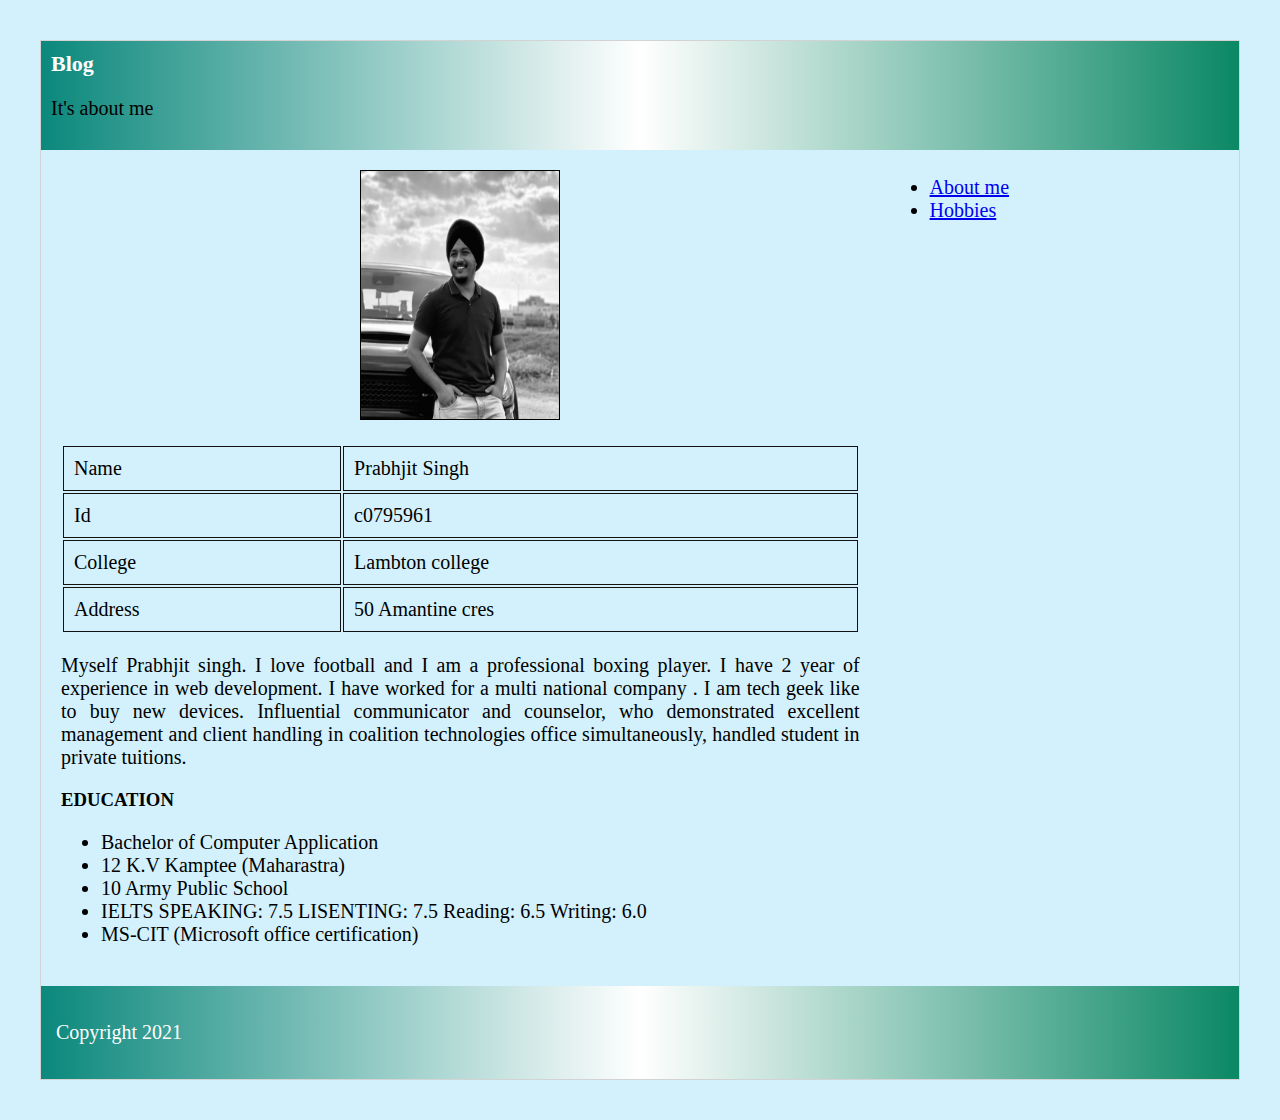
<file: index.html>
<!DOCTYPE html>
<html lang="en">

<head>
    <meta charset="UTF-8">
    <meta http-equiv="X-UA-Compatible" content="IE=edge">
    <meta name="viewport" content="width=device-width, initial-scale=1.0">
    <title>Blog</title>
    <link rel="stylesheet" href="main.css">
</head>

<body>
    <div class="maindiv">
        <header>
            <a href="index.html"> 
                <h1 class="sitetitle">Blog</h1>
            </a>
            <p>It's about me </p>
            <nav>  </nav>
        </header>
        <div class="mainsection">
            <section class="section">
                <div class="imgdiv">
                    <img src="pp.jpg" class="mainimg" alt="">
                </div>
                <div>
                    <table class="maintable">
                        <tr>
                            <td>Name</td>
                            <td>Prabhjit Singh</td>
                        </tr>
                        <tr>
                            <td>Id</td>
                            <td>c0795961</td>
                        </tr>
                        <tr>
                            <td>College</td>
                            <td>Lambton college</td>
                        </tr>
                        <tr>
                            <td>Address</td>
                            <td>50 Amantine cres</td>
                        </tr>
                    </table>
                </div>
                <div>
                    <p>
                        Myself Prabhjit singh. I love football and I am a professional boxing player. I have 2 year of experience in web development. I have worked for a multi national company . I am tech geek like to buy new devices. Influential communicator and counselor, who demonstrated excellent management and client handling in coalition technologies office simultaneously, handled student in private tuitions.
                     </p>
                    <h3>
                        EDUCATION
                    </h3>
                    <p>
					<ul>
						<li>Bachelor of Computer Application</li>
						<li>12 K.V Kamptee (Maharastra)</li>
						<li>10 Army Public School</li>
						<li>IELTS SPEAKING: 7.5   LISENTING:  7.5  Reading: 6.5   Writing: 6.0</li>
						<li>MS-CIT (Microsoft office certification)</li>							
					</ul>
                    </p>
                </div>
            </section>
            <aside>
               
                <ul>

                    <li><a href="aboutme.html">About me</a></li>
                    <li><a href="Hobbies.html">Hobbies</a></li>
                </ul>
            </aside>
        </div>

        <div class="footer">
            <footer>
                <p>Copyright 2021 </p>
            </footer>
        </div>
    </div>
</body>

</html>
</file>
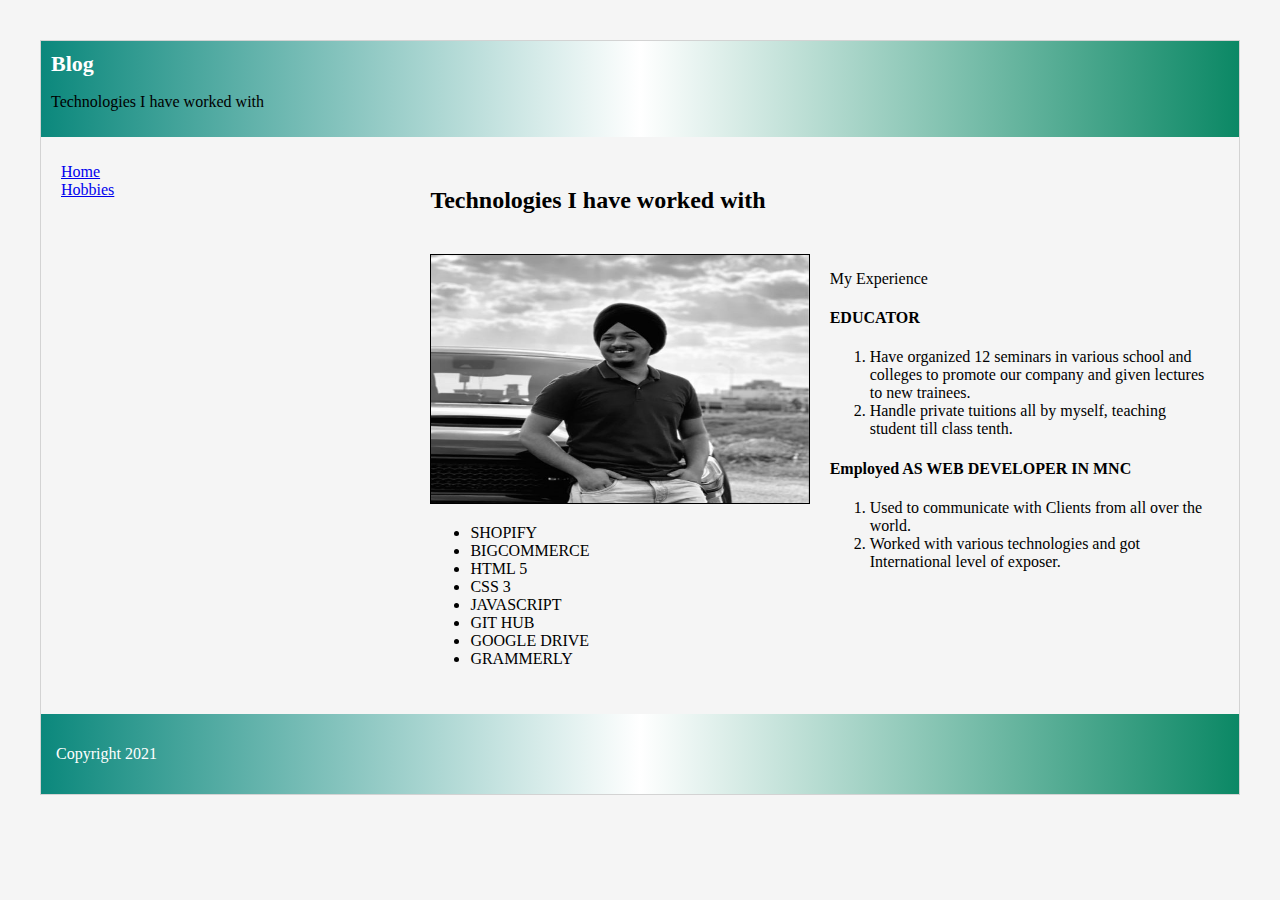
<file: aboutme.html>
<!DOCTYPE html>
<html lang="en">

<head>
    <meta charset="UTF-8">
    <meta http-equiv="X-UA-Compatible" content="IE=edge">
    <meta name="viewport" content="width=device-width, initial-scale=1.0">
    <title>Blog</title>
    <link rel="stylesheet" href="style.css">
</head>

<body>
    <div class="maindiv">
        <header>
            <a href="index.html"> 
                <h4 class="sitetitle">Blog</h4>
            </a>
            <p>Technologies I have worked with</p>
        </header>
        <div class="mainsection">
            <aside>
                <ul class="asideul">
                    <li><a href="index.html"> Home</a></li>
                    <li><a href="Hobbies.html">Hobbies</a></li>
                </ul>
            </aside>
            <section class="section">
                <h2>Technologies I have worked with</h2>
                <div class="imgdiv">
                    <img src="pp.jpg" class="mainimg1" alt="">
					<ul>
						<li>SHOPIFY</li>
						<li>BIGCOMMERCE</li>
						<li>HTML 5</li>
						<li>CSS 3</li>
						<li>JAVASCRIPT</li>
						<li>GIT HUB</li>
						<li>GOOGLE DRIVE</li>
						<li>GRAMMERLY</li>						
					</ul>

                </div>


                <div class="contentdiv">
                    <p>My Experience</p>
                    <p>
					<h4>EDUCATOR</h4>
                       <ol>
                           <li>
                               Have organized 12 seminars in various school and colleges to promote our company and given lectures to new trainees.
                           </li>
                           <li>
                             Handle private tuitions all by myself, teaching student till class tenth.
							 </li>
                           
                       </ol> 
					   <h4>Employed AS WEB DEVELOPER IN MNC</h4>
                       <ol>
                           <li>
                               Used to communicate with Clients from all over the world.
                           </li>
                           <li>
                             Worked with various technologies and got International level of exposer.
							 </li>
                           
                       </ol>

                    </p>

                    
                </div>
            </section>

        </div>

        <div class="footer">
            <footer>
                <p>Copyright 2021 </p>
            </footer>
        </div>
    </div>
</body>

</html>
</file>
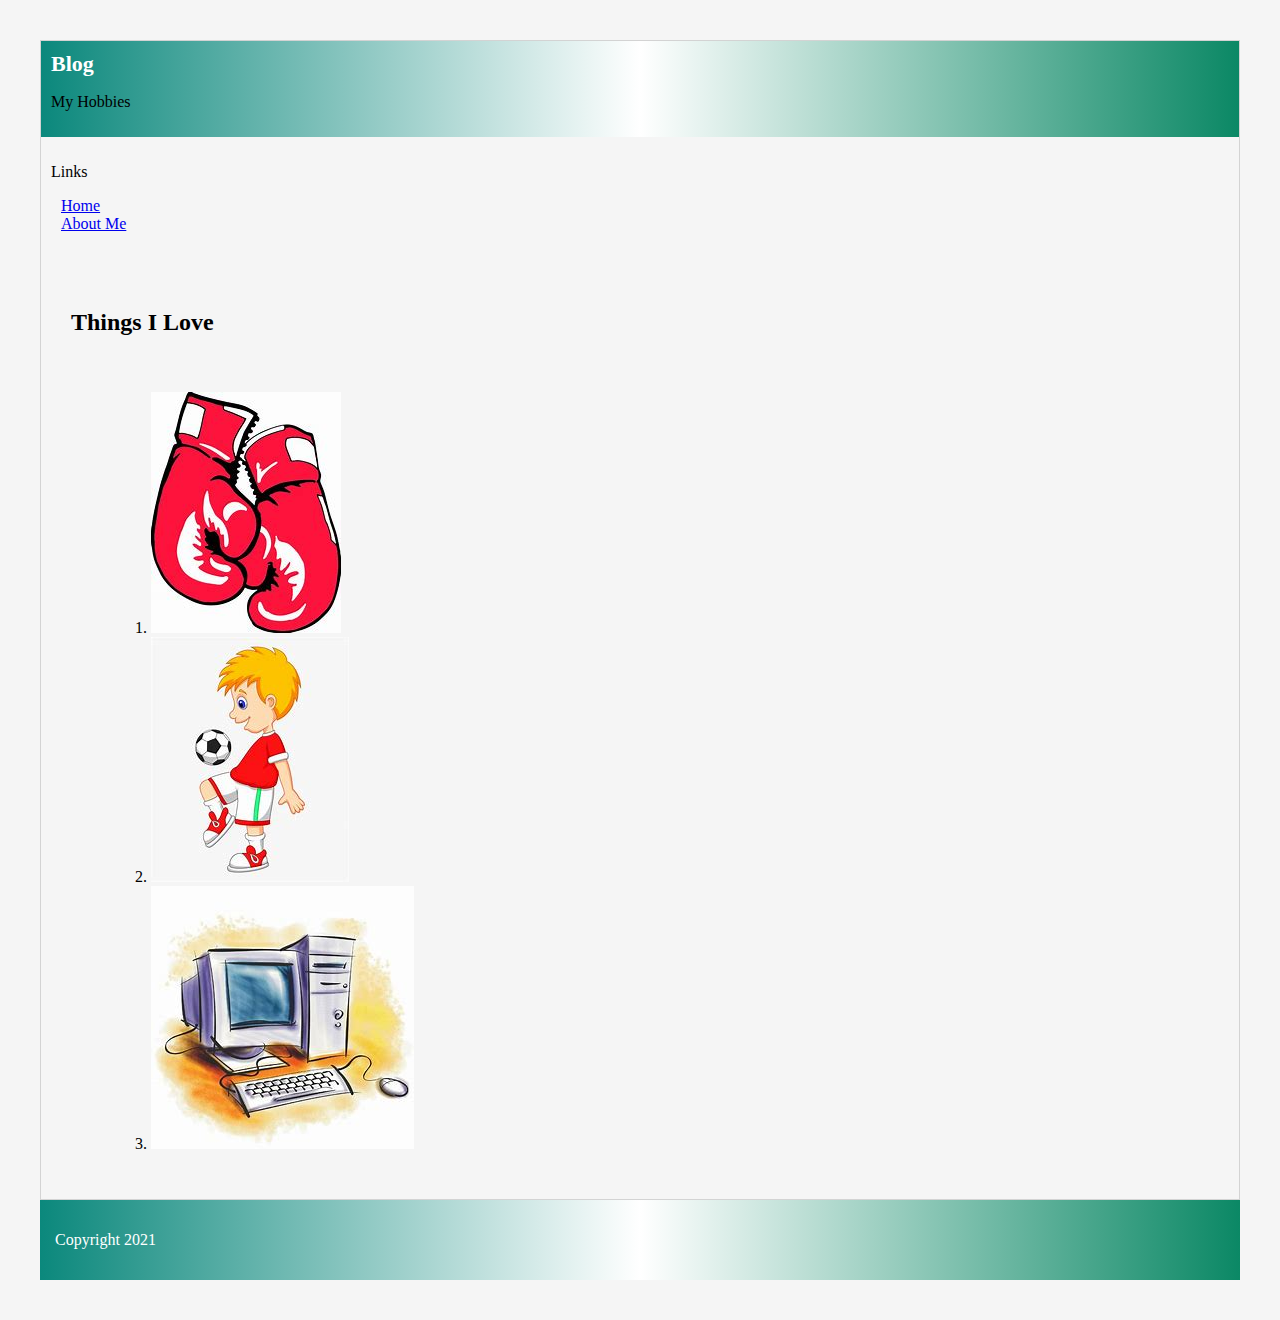
<file: Hobbies.html>
<!DOCTYPE html>
<html lang="en">

<head>
    <meta charset="UTF-8">
    <meta http-equiv="X-UA-Compatible" content="IE=edge">
    <meta name="viewport" content="width=device-width, initial-scale=1.0">
    <title>Blog</title>
    <link rel="stylesheet" href="style.css">
</head>

<body>
    <div class="maindiv">
        <header>
            <a href="index.html"> 
                <h4 class="sitetitle">Blog</h4>
            </a>
            <p>My Hobbies</p>
        </header>
        <div class="mainsection">
            <aside>
                <p>Links</p>
                <ul class="asideul">
                    <li><a href="index.html"> Home</a></li>
                    <li><a href="aboutme.html">About Me</a></li>
                </ul>
            </aside>
            <section class="section">
                <h2>Things I Love</h2>
                <div class="imgdiv">
				<ul>
				<ol>
					<li>
                    <img src="OIP.jpg" class="1" alt="">
					</li>
					<li>
                    <img src="download.jpg" class="1" alt="">
					</li>
					<li>
                    <img src="com.jpg" class="1" alt="">
					</li>
				</ol>
				</ul>	
                </div>


               
                </div>
            </section>

        </div>

        <div class="footer">
            <footer>
                <p>Copyright 2021 </p>
            </footer>
        </div>
    </div>
</body>

</html>
</file>
<file: main.css>
* {
    box-sizing: border-box;
  }
body{
        background-color: #03b1f42e;
    padding: 40px;
    /* width: 100%; */
    margin:0px
}
.maindiv{
    border:1px solid lightgray
}
.logo{
    width:150px
}
.maindiv{
    width: 100%;
}
header
{
    background-image: linear-gradient(to right, #0b887c , white,#0b8865);
    padding:10px
}
.sitetitle{
font-size:22px;
margin: 0;
font-weight: 700;
color: white;
}

aside{
    width:30%;
    float:left;
    padding:10px;
    /* height: 700px; */
}
section{
    display: table;
    float: left;
    padding:20px;
    height: auto;
    width: 70%;
    /* height: 700px; */
}

.mainimg{
    width:200px;
    height: 250px;
    border:1px solid;
    
}
.imgdiv{
    text-align: center;
}
.footer{
    width:100%;
    display: table;
}
footer{
    
    background-image: linear-gradient(to right, #0b887c , white,#0b8865);
    padding:15px;
    color:white
}

.mainsection{
    display: table;
}

.maintable td{
    padding:10px;
    border: 1px solid #121212;
	font-size: 20px;
}
.maintable {
    width: 100%;
    margin-top:20px
}

p{
    text-align: justify;
	font-size: 20px;
}

header a{
    text-decoration: none;
}
ul li{
	font-size: 20px;
}
</file>
<file: style.css>
* {
    box-sizing: border-box;
  }
body{
    background-color: #f5f5f5;
    padding: 40px;
    /* width: 100%; */
    margin:0px
}
.maindiv{
    border:1px solid lightgray
}
.logo{
    width:150px
}
.maindiv{
    width: 100%;
}
header
{
    background-image: linear-gradient(to right, #0b887c , white,#0b8865);
    padding:10px
}
.sitetitle{
font-size:22px;
margin: 0;
font-weight: 700;
color: white;
}

aside{
    width:30%;
    float:left;
    padding:10px;
    /* height: 700px; */
}
section{
    display: table;
    float: left;
    padding:20px;
    height: auto;
    width: 70%;
    /* height: 700px; */
}

.mainimg{
    width:100%;
    height: 250px;
    border:1px solid;
    
}
.mainimg1{
    width:100%;
    height: 250px;
    border:1px solid;
    float: left;
    margin-bottom: 20px;
}
.content1div{
    text-align: center;
    width:50%;
    float: left;
    padding:10px
}

.footer{
    width:100%;
    display: table;
}
footer{
    
    background-image: linear-gradient(to right, #0b887c , white,#0b8865);
    padding:15px;
    color:white
}

.mainsection{
    display: table;
}

.maintable td{
    padding:10px;
    border:1px solid lightgray
}
.maintable {
    width: 100%;
    margin-top:20px
}

p{
    text-align: justify;
}
.asideul{
    list-style-type: none;
    padding-left: 0;
}
.asideul li{
    vertical-align:middle;
    display: flex;
    flex-direction: row;
    align-items: center;
}
.asideul li a{
  margin-left: 10px;
}
.asideul img{
    width: 80px;
}

.contentdiv{
    width:50%;
    float: left;
    padding:10px
}
.section h2{
    padding:10px
}

.imagesdiv img{
    width: 150px;;height: 200px;
    margin-right: 5px;
}

.imgdiv{
    width: 50%;
    float: left;
    padding: 10px;
}

header a{
    text-decoration: none;
}
</file>
